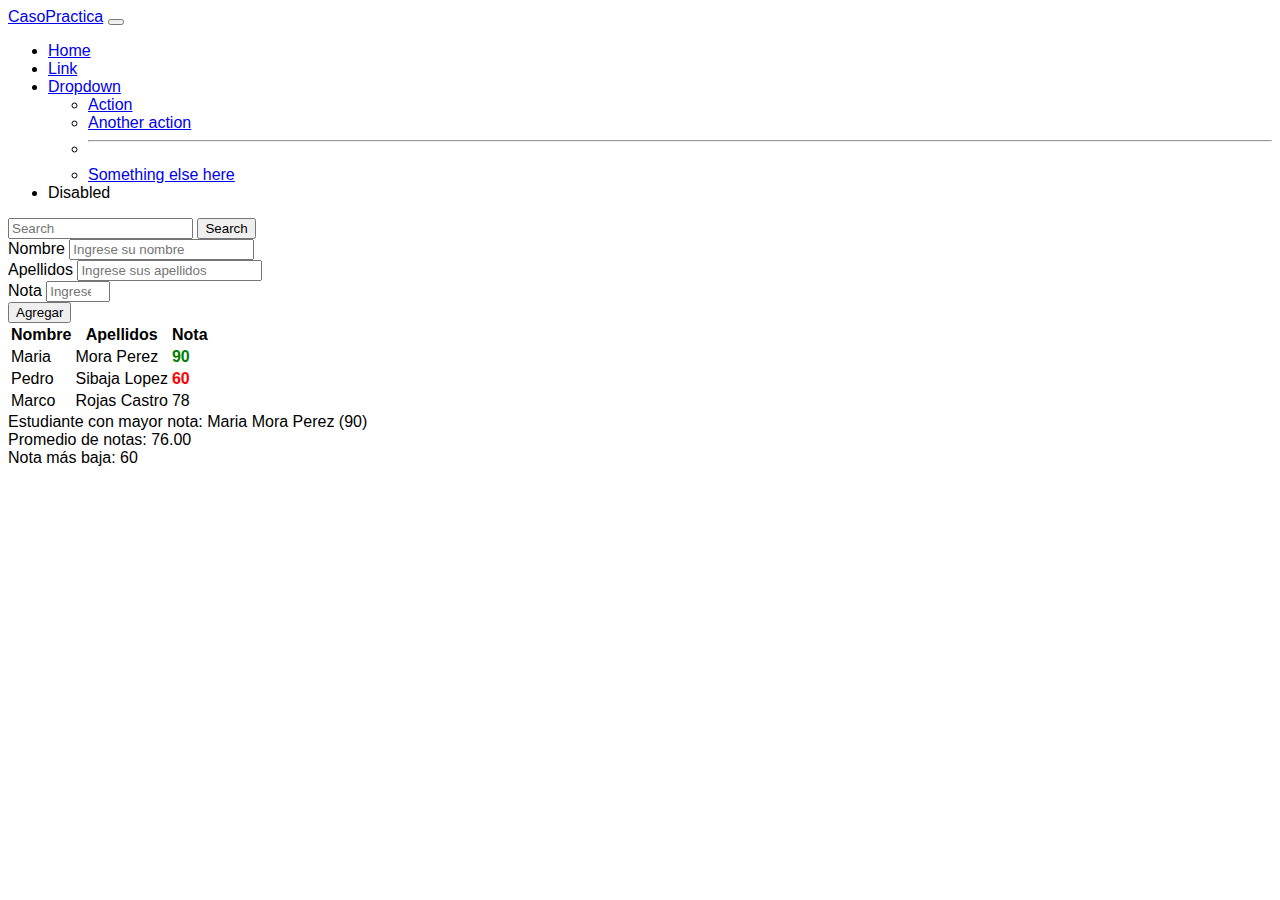
<file: CasoEstudio1/index.html>
<!DOCTYPE html>
<html lang="en">

<head>
    <meta charset="UTF-8">
    <meta name="viewport" content="width=device-width, initial-scale=1.0">
    <title>Caso Pratica1</title>
    <link rel="stylesheet" href="assets/css/styles.css">
    <link href="https://cdn.jsdelivr.net/npm/bootstrap@5.3.7/dist/css/bootstrap.min.css" rel="stylesheet"
        integrity="sha384-LN+7fdVzj6u52u30Kp6M/trliBMCMKTyK833zpbD+pXdCLuTusPj697FH4R/5mcr" crossorigin="anonymous">
</head>

<body>
    <header>
        <nav class="navbar navbar-expand-lg bg-body-tertiary">
            <div class="container-fluid">
                <a class="navbar-brand" href="#">CasoPractica</a>
                <button class="navbar-toggler" type="button" data-bs-toggle="collapse"
                    data-bs-target="#navbarSupportedContent" aria-controls="navbarSupportedContent"
                    aria-expanded="false" aria-label="Toggle navigation">
                    <span class="navbar-toggler-icon"></span>
                </button>
                <div class="collapse navbar-collapse" id="navbarSupportedContent">
                    <ul class="navbar-nav me-auto mb-2 mb-lg-0">
                        <li class="nav-item">
                            <a class="nav-link active" aria-current="page" href="#">Home</a>
                        </li>
                        <li class="nav-item">
                            <a class="nav-link" href="#">Link</a>
                        </li>
                        <li class="nav-item dropdown">
                            <a class="nav-link dropdown-toggle" href="#" role="button" data-bs-toggle="dropdown"
                                aria-expanded="false">
                                Dropdown
                            </a>
                            <ul class="dropdown-menu">
                                <li><a class="dropdown-item" href="#">Action</a></li>
                                <li><a class="dropdown-item" href="#">Another action</a></li>
                                <li>
                                    <hr class="dropdown-divider">
                                </li>
                                <li><a class="dropdown-item" href="#">Something else here</a></li>
                            </ul>
                        </li>
                        <li class="nav-item">
                            <a class="nav-link disabled" aria-disabled="true">Disabled</a>
                        </li>
                    </ul>
                    <form class="d-flex" role="search">
                        <input class="form-control me-2" type="search" placeholder="Search" aria-label="Search" />
                        <button class="btn btn-outline-success" type="submit">Search</button>
                    </form>
                </div>
            </div>
        </nav>
    </header>

    <div class="row mt-3">
        <div class="col-sm-12 col-md-6 offset-md-3">
            <form>
                <div class="mb-3">
                    <label for="nombre" class="form-label">Nombre</label>
                    <input type="text" class="form-control" id="nombre" placeholder="Ingrese su nombre" required>
                </div>
                <div class="mb-3">
                    <label for="apellidos" class="form-label">Apellidos</label>
                    <input type="text" class="form-control" id="apellidos" placeholder="Ingrese sus apellidos" required>
                </div>
                <div class="mb-3">
                    <label for="nota" class="form-label">Nota</label>
                    <input type="number" class="form-control" id="nota" placeholder="Ingrese su Nota" min="0" max="100"
                        required>
                </div>

                <button type="button" id="btn_agregar_estudiante" class="btn btn-primary">Agregar</button>
            </form>
        </div>
    </div>

    <div class="row mt-5">
        <div class="col-sm-12 col-md-6 offset-md-3">
            <table class="table table-striped">
                <thead>
                    <tr>
                        <th scope="col">Nombre</th>
                        <th scope="col">Apellidos</th>
                        <th scope="col">Nota</th>
                    </tr>
                </thead>
                <tbody id="tabla_estudiantes">
                    <!-- Aqui van los estudiantes -->
                </tbody>
            </table>
            <div id="resumen_estudiantes"></div>

            <script src="https://cdn.jsdelivr.net/npm/bootstrap@5.3.7/dist/js/bootstrap.bundle.min.js"
                integrity="sha384-ndDqU0Gzau9qJ1lfW4pNLlhNTkCfHzAVBReH9diLvGRem5+R9g2FzA8ZGN954O5Q"
                crossorigin="anonymous"></script>
            <script src="assets/js/main.js"></script>
</body>
</html>
</file>
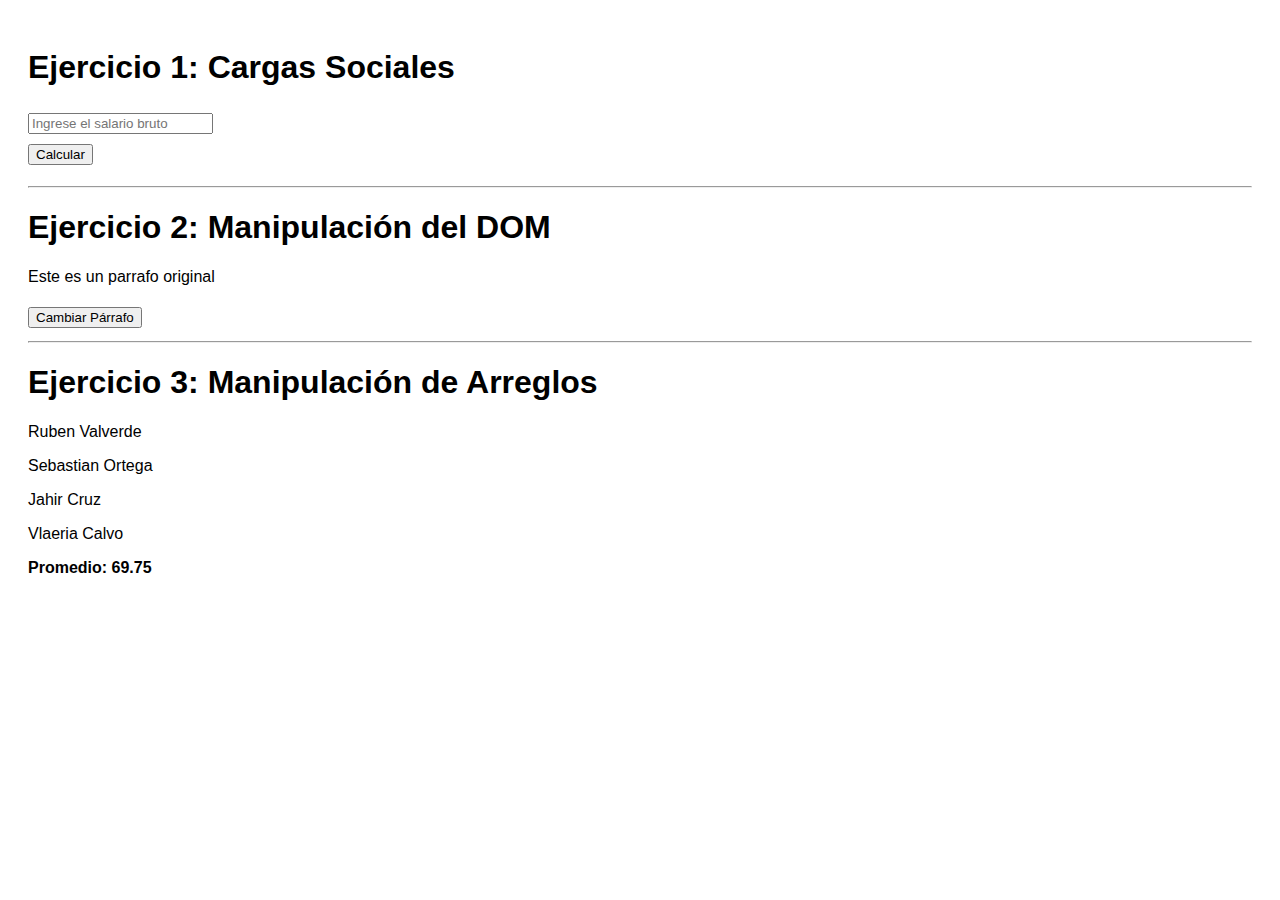
<file: Practica2/index.html>
<!DOCTYPE html>
<html lang="es">
<head>
    <meta charset="UTF-8">
    <title>Práctica 2 - Ambiente WEB/Servidor</title>
    <link rel="stylesheet" href="css/styles.css">
</head>
<body>

    <h1>Ejercicio 1: Cargas Sociales</h1>
    <input type="number" id="salario" placeholder="Ingrese el salario bruto"><br>
    <button id="btnCalcular">Calcular</button>

    <p id="cargasSociales"></p>
    <p id="impuestoRenta"></p>
    <p id="salarioNeto"></p>

    <hr>

    <h1>Ejercicio 2: Manipulación del DOM</h1>
    <p id="parrafo">Este es un parrafo original</p>
    <button id="btnCambiar">Cambiar Párrafo</button>

    <hr>

    <h1>Ejercicio 3: Manipulación de Arreglos</h1>
    <div id="listaEstudiantes"></div>

    <script src="js/main.js"></script>
</body>
</html>
</file>
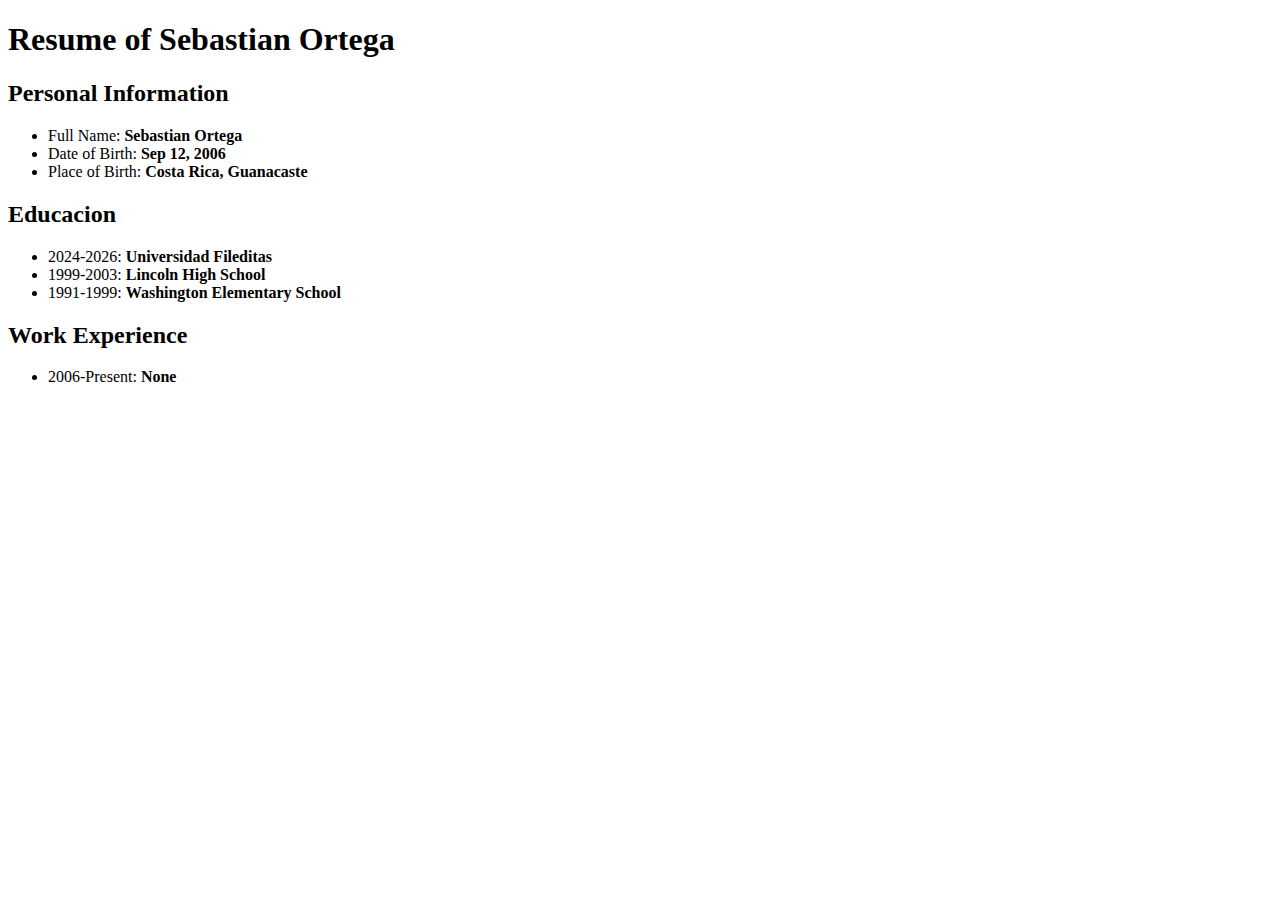
<file: Practica1/PrimeraParte/index.html>
<!DOCTYPE html>
<html lang="en">
<head>
    <meta charset="UTF-8">
    <meta name="viewport" content="width=device-width, initial-scale=1.0">
    <title>Resume of Sebastian Ortega</title>
</head>
<body>
    <h1>Resume of Sebastian Ortega</h1>
    <h2>Personal Information</h2>
    <ul>
        <li>Full Name: <strong>Sebastian Ortega</strong></li>
        <li>Date of Birth: <strong>Sep 12, 2006</strong></li>
        <li>Place of Birth: <strong>Costa Rica, Guanacaste</strong></li>
    </ul>
    
    <h2>Educacion</h2>
    <ul>
        <li>2024-2026: <strong>Universidad Fileditas</strong></li>
        <li>1999-2003: <strong>Lincoln High School</strong></li>
        <li>1991-1999: <strong>Washington Elementary School</strong></li>
    </ul>

    <h2>Work Experience</h2>
    <ul>
        <li>2006-Present: <strong>None</strong></li>
        
    </ul>
</body>
</html>
</file>
<file: CasoEstudio1/assets/css/styles.css>
body {
    font-family: Arial, sans-serif;
}
</file>
<file: Practica2/css/styles.css>
body {
    font-family: Arial, sans-serif;
    padding: 20px;
}

input, button {
    margin: 5px 0;
}
</file>
